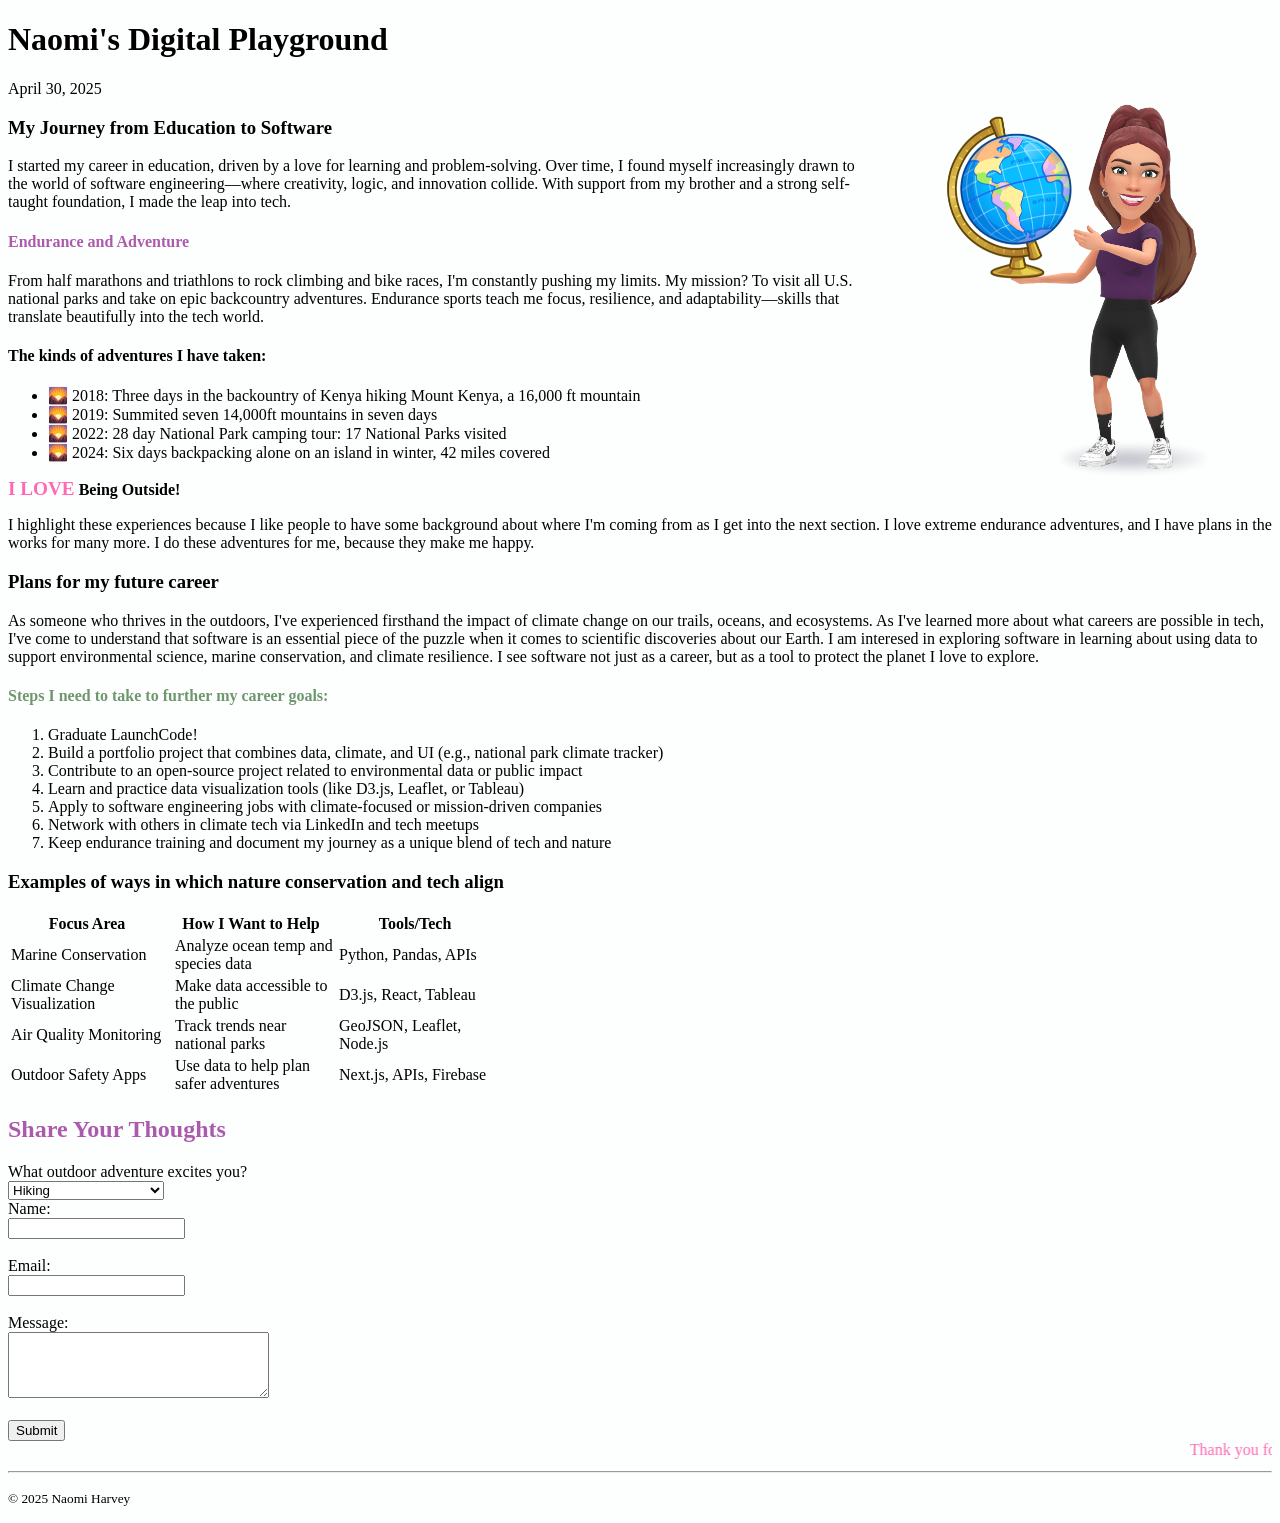
<file: index.html>
<!DOCTYPE html>
<html lang="en">
  <head>
    <!-- Global Metadata -->
    <meta charset="UTF-8" />
    <meta name="viewport" content="width=device-width, initial-scale=1.0" />

    <!-- Primary Tags -->
    <title>Naomi's Digital Playground</title>
  </head>
  <body bgcolor="#fdfefe">
    <header>
      <h1>Naomi's Digital Playground</h1>
    </header>

    <main>
      <img
        src="./globe.png"
        width="400px"
        style="float: right"
        alt="Animation of Naomi"
      />
      <article>
        <p>April 30, 2025</p>

        <section></section>
        <h3>My Journey from Education to Software</h3>

        <p>
          I started my career in education, driven by a love for learning and
          problem-solving. Over time, I found myself increasingly drawn to the
          world of software engineering—where creativity, logic, and innovation
          collide. With support from my brother and a strong self-taught
          foundation, I made the leap into tech.
        </p>

        <h4 style="color:rgb(172, 91, 172)">Endurance and Adventure</h4>
        <p>
          From half marathons and triathlons to rock climbing and bike races,
          I'm constantly pushing my limits. My mission? To visit all U.S.
          national parks and take on epic backcountry adventures. Endurance
          sports teach me focus, resilience, and adaptability—skills that
          translate beautifully into the tech world.
        </p>

        <h4>The kinds of adventures I have taken: </h4>
        <ul>
          <li>
            <span>&#127748;</span> 
            2018: Three days in the backountry of Kenya hiking Mount Kenya, a
            16,000 ft mountain
          </li>
          <li>
            <span>&#127748;</span> 
            2019: Summited seven 14,000ft mountains in seven days</li>
          <li>
            <span>&#127748;</span> 
            2022: 28 day National Park camping tour: 17 National Parks visited
          </li>
          <li>
            <span>&#127748;</span> 
            2024: Six days backpacking alone on an island in winter, 42 miles
            covered
          </li>
        </ul>
          <b><span style="font-size: 1.2rem; color: hotpink;">I LOVE</span></b>
          <b>Being Outside!</b> <br />
        </p>
        <p>
          I highlight these experiences because I like people to have some
          background about where I'm coming from as I get into the next section.
          I love extreme endurance adventures, and I have plans in the works for
          many more. I do these adventures for me, because they make me happy.
        </p>
        <section></section>
        <h3>Plans for my future career</h3>
        <p>
          As someone who thrives in the outdoors, I've experienced firsthand the
          impact of climate change on our trails, oceans, and ecosystems. As
          I've learned more about what careers are possible in tech, I've come
          to understand that software is an essential piece of the puzzle when
          it comes to scientific discoveries about our Earth. I am interesed in
          exploring software in learning about using data to support
          environmental science, marine conservation, and climate resilience. I
          see software not just as a career, but as a tool to protect the planet
          I love to explore.
        </p>

        <h4 style="color: rgb(110, 151, 110)">Steps I need to take to further my career goals:</h4>
        <ol>
          <li>Graduate LaunchCode!</li>
          <li>
            Build a portfolio project that combines data, climate, and UI (e.g.,
            national park climate tracker)
          </li>
          <li>
            Contribute to an open-source project related to environmental data
            or public impact
          </li>
          <li>
            Learn and practice data visualization tools (like D3.js, Leaflet, or
            Tableau)
          </li>
          <li>
            Apply to software engineering jobs with climate-focused or
            mission-driven companies
          </li>
          <li>
            Network with others in climate tech via LinkedIn and tech meetups
          </li>
          <li>
            Keep endurance training and document my journey as a unique blend of
            tech and nature
          </li>
        </ol>

        <section>
          <h3>Examples of ways in which nature conservation and tech align</h3>
          <table>
            <thead>
              <tr>
                <th width="160rem">Focus Area    &nbsp;</th>
                <th width="160rem">How I Want to Help    &nbsp;</th>
                <th width="160rem">Tools/Tech    &nbsp;</th>
              </tr>
            </thead>
            <tbody>
              <tr>
                <td>Marine Conservation</td>
                <td>Analyze ocean temp and species data</td>
                <td>Python, Pandas, APIs</td>
              </tr>
              <tr>
                <td>Climate Change Visualization</td>
                <td>Make data accessible to the public</td>
                <td>D3.js, React, Tableau</td>
              </tr>
              <tr>
                <td>Air Quality Monitoring</td>
                <td>Track trends near national parks</td>
                <td>GeoJSON, Leaflet, Node.js</td>
              </tr>
              <tr>
                <td>Outdoor Safety Apps</td>
                <td>Use data to help plan safer adventures</td>
                <td>Next.js, APIs, Firebase</td>
              </tr>
            </tbody>
          </table>
        </section>
        <section>
          <h2 style="color:rgb(172, 91, 172)">Share Your Thoughts</h2>
          <form>
            <label for="adventure">What outdoor adventure excites you?</label
            ><br />
            <select id="adventure" name="adventure">
              <option value="hiking">Hiking</option>
              <option value="triathlon">Triathlon</option>
              <option value="rock-climbing">Rock Climbing</option>
              <option value="biking">Biking</option>
              <option value="national-parks">Visiting National Parks</option>
              <option value="camping">Camping</option></select>
          </form>
        </section>
        <section>
            <form>
                <label for="name">Name:</label><br />
                <input type="text" id="name" name="name"><br /><br />
              
                <label for="email">Email:</label><br />
                <input type="email" id="email" name="email"><br /><br />
              
                <label for="message">Message:</label><br />
                <textarea id="message" name="message" rows="4" cols="30"></textarea><br /><br />
              
                <button type="submit">Submit</button>
              </form>
        </section>
       <marquee style="color: hotpink"> Thank you for visiting my page!</marquee>
      </article>
    </main>

    <footer>
      <hr />
      <p>
        <small>&copy; 2025 Naomi Harvey</small>
      </p>
    </footer>
  </body>
</html>
</file>
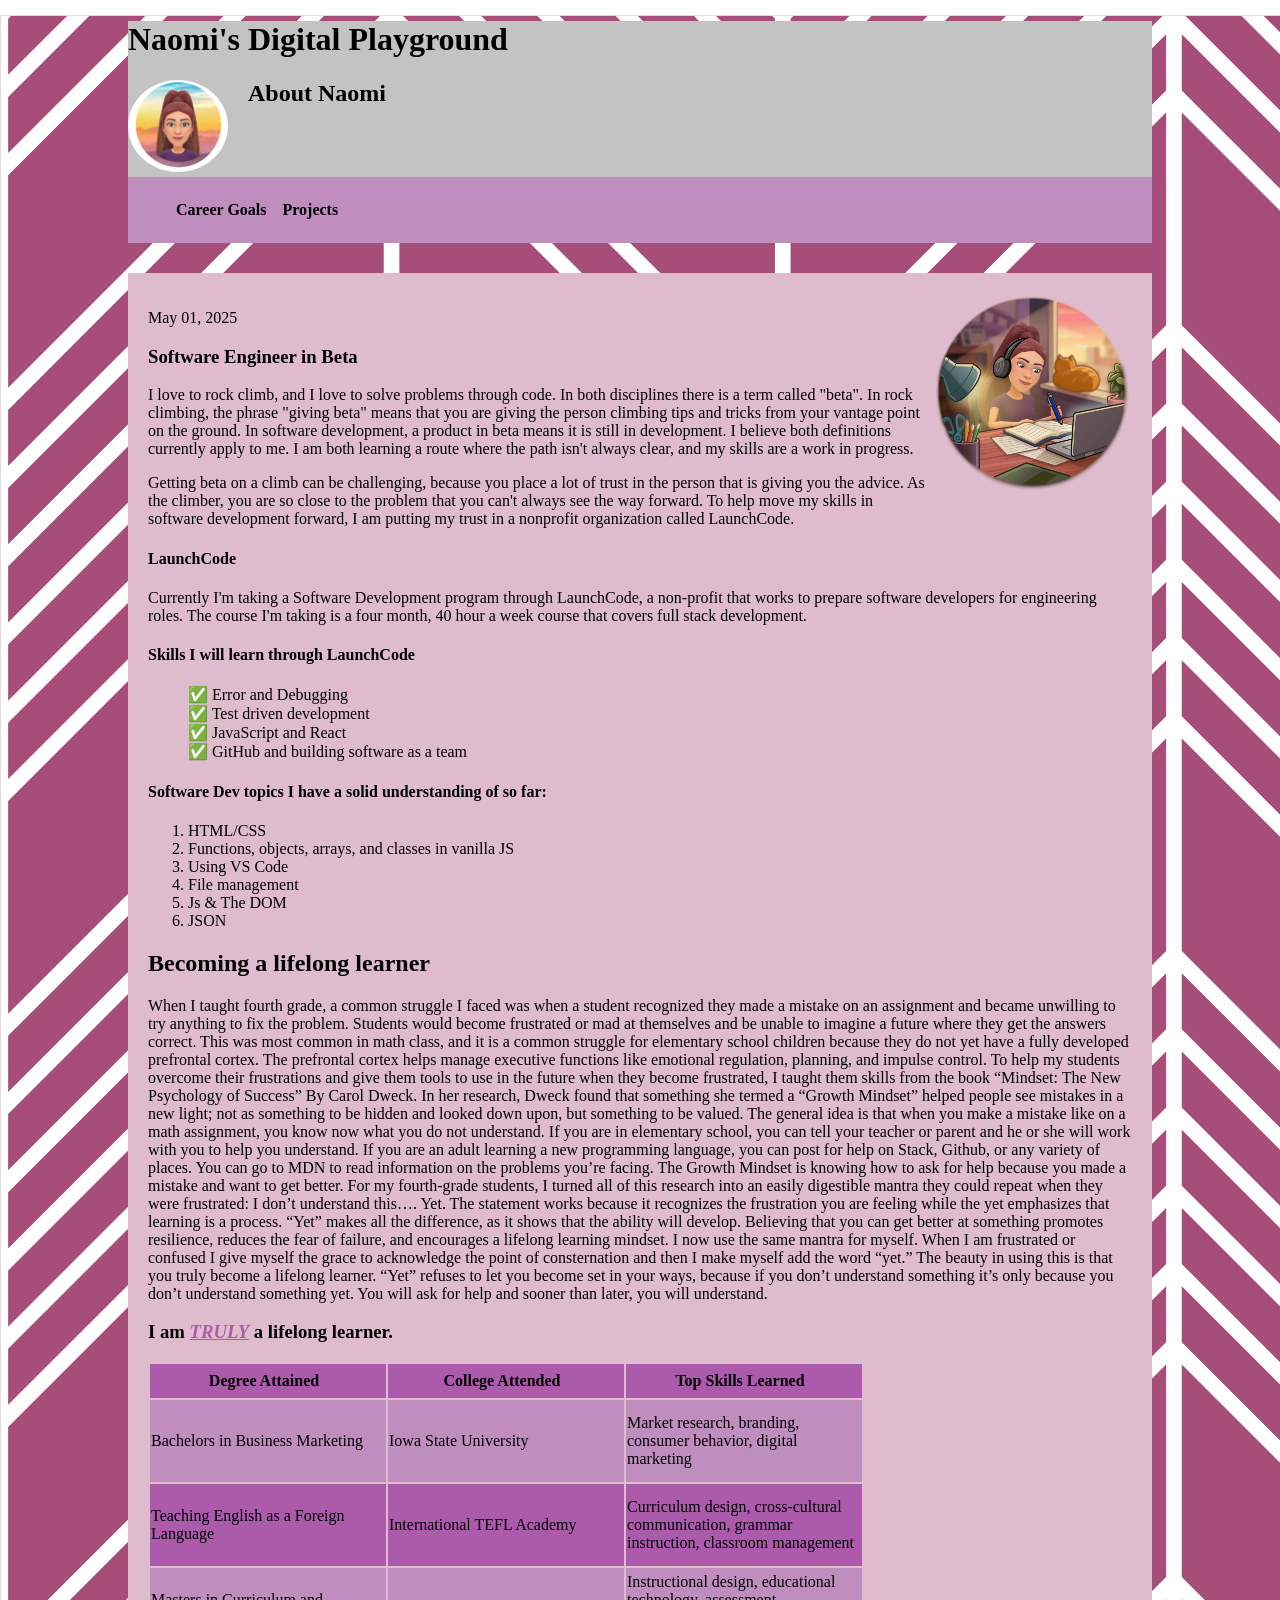
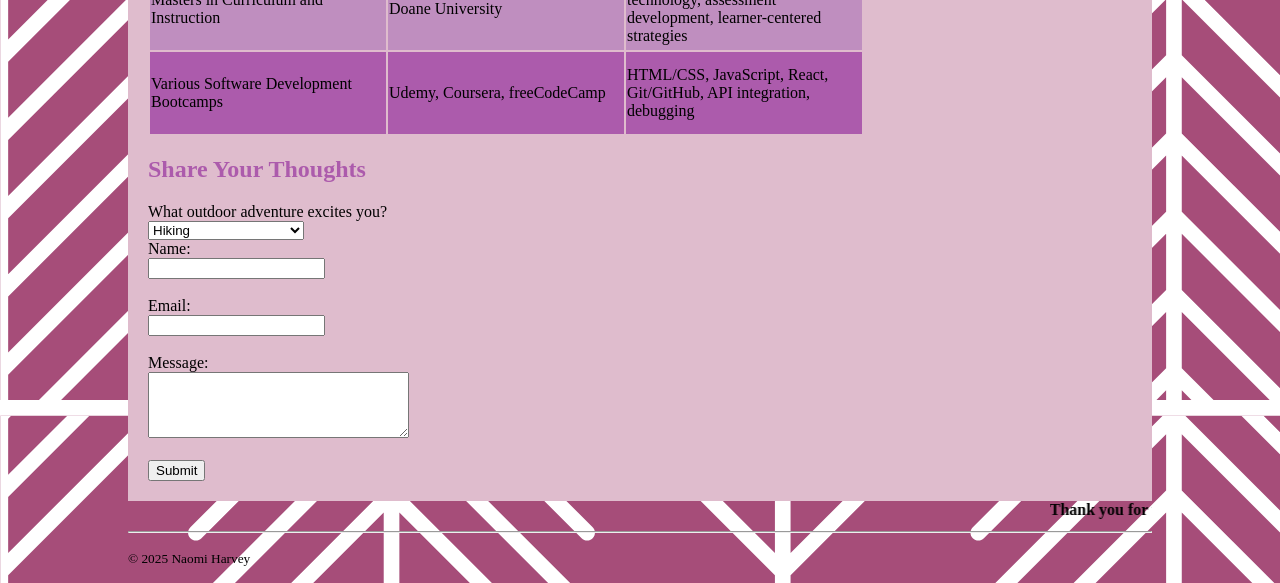
<file: aboutMe.html>
<!DOCTYPE html>
<html lang="en">
  <head>
    <meta charset="UTF-8" />
    <meta name="viewport" content="width=device-width, initial-scale=1.0" />
    <title>Document</title>
    <link rel="stylesheet" type="text/css" href="profileStyling.css" />
  </head>

  <body>
    <header>
        <h1>Naomi's Digital Playground</h1>
        <div class="profileHeading">
          <img src="./profilePic.png" class="profile-pic" alt="Animation of Naomi" /> 
          <h2>About Naomi</h2>    
        </div>
         
        <div class="top">
        <nav class="navbar-fixed">
          <ul>
            <li class="li-nav"><a href="./careerGoals.html">Career Goals</a></li>
            <li class="li-nav"><a href="./projects.html">Projects</a></li>
          </ul>
        </nav>
      </div>

    </header>
    <main>
    <article>
        <img
        id="studying-img"
          src="./studying.png"
          alt="Animation of Naomi"
        />
       
          <p>May 01, 2025</p>
  
          <section></section>
          <h3>Software Engineer in Beta</h3>
  
          <p>I love to rock climb, and I love to solve problems through code. In both disciplines there is a term called "beta". In rock climbing, the phrase "giving beta" means that you are giving the person climbing tips and tricks from your vantage point on the ground. In software development, a product in beta means it is still in development. I believe both definitions currently apply to me. I am both learning a route where the path isn't always clear, and my skills are a work in progress.</p>

          <p>Getting beta on a climb can be challenging, because you place a lot of trust in the person that is giving you the advice. As the climber, you are so close to the problem that you can't always see the way forward. To help move my skills in software development forward, I am putting my trust in a nonprofit organization called LaunchCode.  </p>
  
          <h4>LaunchCode</h4>
          <p>
            Currently I'm taking a Software Development program through LaunchCode, a non-profit that works to prepare software developers for engineering roles. The course I'm taking is a four month, 40 hour a week course that covers full stack development.

          </p>
  
          <h4>Skills I will learn through LaunchCode</h4>
          <ul>
            <li class ="nobullet">
              <span>&#9989;</span> 
              Error and Debugging
            </li>
            <li class ="nobullet">
              <span>&#9989;</span> 
              Test driven development
              </li>
            <li class ="nobullet">
              <span>&#9989;</span> 
              JavaScript and React
            </li>
            <li class ="nobullet">
              <span>&#9989;</span> 
              GitHub and building software as a team
            </li>
            </ul>
          </p>
  
          <h4>Software Dev topics I have a solid understanding of so far:</h4>
          <ol>
            <li>
              HTML/CSS
            </li>
            <li>
              Functions, objects, arrays, and classes in vanilla JS
            </li>
            <li>
              Using VS Code
            </li>
            <li>
             File management
            </li>
            <li>
              Js & The DOM
             </li>
             <li>
             JSON
             </li>
          </ol>
  
          <section>
            <h2>Becoming a lifelong learner</h2>
            <p>
When I taught fourth grade, a common struggle I faced was when a student recognized they made a mistake on an assignment and became unwilling to try anything to fix the problem. Students would become frustrated or mad at themselves and be unable to imagine a future where they get the answers correct. This was most common in math class, and it is a common struggle for elementary school children because they do not yet have a fully developed prefrontal cortex. The prefrontal cortex helps manage executive functions like emotional regulation, planning, and impulse control.
To help my students overcome their frustrations and give them tools to use in the future when they become frustrated, I taught them skills from the book “Mindset: The New Psychology of Success” By Carol Dweck. In her research, Dweck found that something she termed a “Growth Mindset” helped people see mistakes in a new light; not as something to be hidden and looked down upon, but something to be valued. The general idea is that when you make a mistake like on a math assignment, you know now what you do not understand. If you are in elementary school, you can tell your teacher or parent and he or she will work with you to help you understand. If you are an adult learning a new programming language, you can post for help on Stack, Github, or any variety of places. You can go to MDN to read information on the problems you’re facing. The Growth Mindset is knowing how to ask for help because you made a mistake and want to get better.
For my fourth-grade students, I turned all of this research into an easily digestible mantra they could repeat when they were frustrated: I don’t understand this…. Yet. The statement works because it recognizes the frustration you are feeling while the yet emphasizes that learning is a process. “Yet” makes all the difference, as it shows that the ability will develop. Believing that you can get better at something promotes resilience, reduces the fear of failure, and encourages a lifelong learning mindset.
	I now use the same mantra for myself. When I am frustrated or confused I give myself the grace to acknowledge the point of consternation and then I make myself add the word “yet.” The beauty in using this is that you truly become a lifelong learner. “Yet” refuses to let you become set in your ways, because if you don’t understand something it’s only because you don’t understand something yet. You will ask for help and sooner than later, you will understand.

            </p>
            <h3>
              <b>I am</b>
              <b><em>TRULY</em></b>
              <b>a lifelong learner.</b> 
            </h3>
            <table>
              <thead>
                <tr>
                  <th>Degree Attained    &nbsp;</th>
                  <th>College Attended    &nbsp;</th>
                  <th>Top Skills Learned    &nbsp;</th>
                </tr>
              </thead>
              <tbody>
                <tr>
                  <td>Bachelors in Business Marketing</td>
                  <td>Iowa State University</td>
                  <td>Market research, branding, consumer behavior, digital marketing</td>
                </tr>
                <tr>
                  <td>Teaching English as a Foreign Language</td>
                  <td>International TEFL Academy</td>
                  <td>Curriculum design, cross-cultural communication, grammar instruction, classroom management</td>
                </tr>
                <tr>
                  <td>Masters in Curriculum and Instruction</td>
                  <td>Doane University</td>
                  <td>Instructional design, educational technology, assessment development, learner-centered strategies</td>
                </tr>
                <tr>
                  <td>Various Software Development Bootcamps</td>
                  <td>Udemy, Coursera, freeCodeCamp</td>
                  <td>HTML/CSS, JavaScript, React, Git/GitHub, API integration, debugging</td>
                </tr>
              </tbody>
            </table>
          </section>

          <section>
            <h2 style="color:rgb(172, 91, 172)">Share Your Thoughts</h2>
            <form>
              <label for="adventure">What outdoor adventure excites you?</label
              ><br />
              <select id="adventure" name="adventure">
                <option value="hiking">Hiking</option>
                <option value="triathlon">Triathlon</option>
                <option value="rock-climbing">Rock Climbing</option>
                <option value="biking">Biking</option>
                <option value="national-parks">Visiting National Parks</option>
                <option value="camping">Camping</option></select>
            </form>
          </section>
          <section>
              <form>
                  <label for="name">Name:</label><br />
                  <input type="text" id="name" name="name"><br /><br />
                
                  <label for="email">Email:</label><br />
                  <input type="email" id="email" name="email"><br /><br />
                
                  <label for="message">Message:</label><br />
                  <textarea id="message" name="message" rows="4" cols="30"></textarea><br /><br />
                
                  <button type="submit">Submit</button>
                </form>
          </section>
        </article>
         <marquee> Thank you for visiting my page!</marquee>
     
      </main>
  
      <footer>
        <hr />
        <p>
          <small>&copy; 2025 Naomi Harvey</small>
        </p>
      </footer>
    </body>
  </html>
</file>
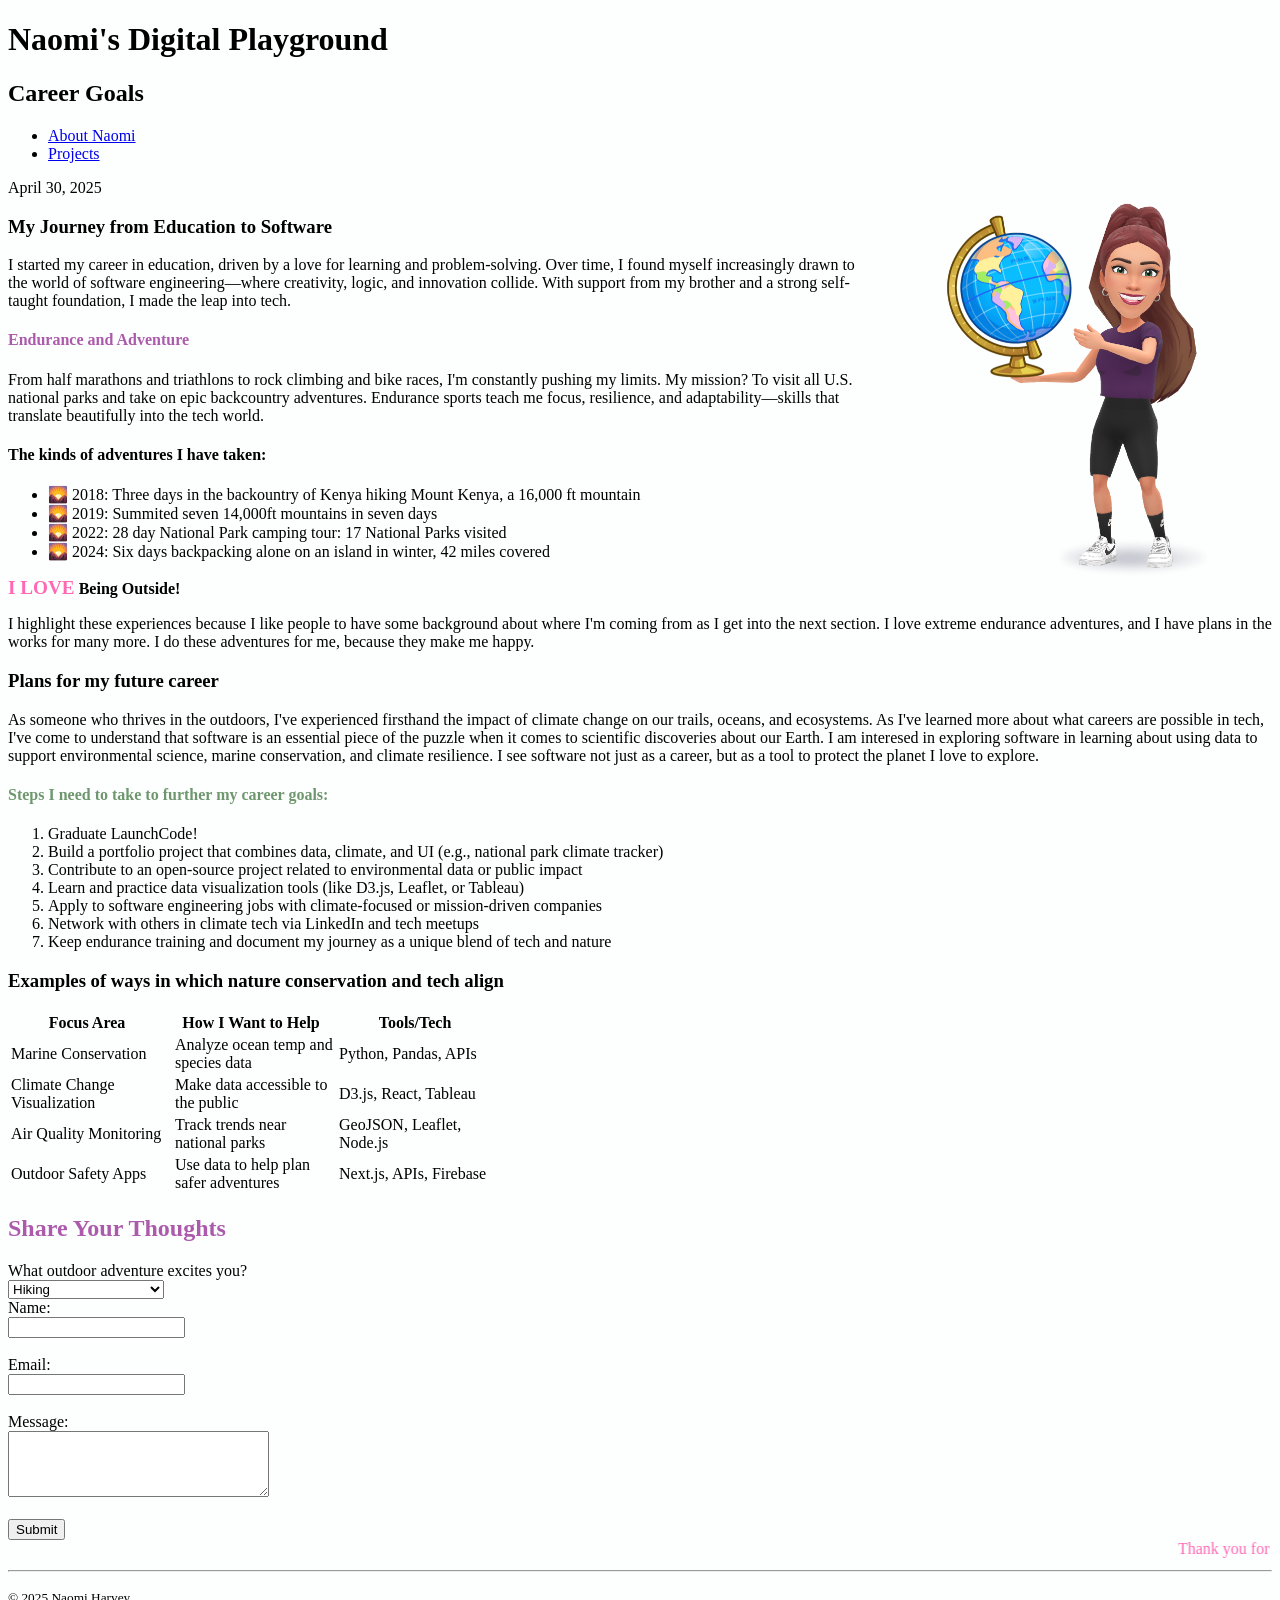
<file: careerGoals.html>
<!DOCTYPE html>
<html lang="en">
  <head>
    <!-- Global Metadata -->
    <meta charset="UTF-8" />
    <meta name="viewport" content="width=device-width, initial-scale=1.0" />

    <!-- Primary Tags -->
    <title>Naomi's Digital Playground</title>

  </head>
  <body bgcolor="#fdfefe">

    <header>
      <h1>Naomi's Digital Playground</h1>
      <h2>Career Goals</h2>
      <div class="top">
        <nav class="navbar-fixed">
          <ul>
            <li><a href="./aboutMe.html">About Naomi</a></li>
            <li><a href="./projects.html">Projects</a></li>
          </ul>
        </nav>
      </div>
    </header>

    <main>
      <img
        src="./globe.png"
        width="400px"
        style="float: right"
        alt="Animation of Naomi"
      />
      <article>
        <p>April 30, 2025</p>

        <section></section>
        <h3>My Journey from Education to Software</h3>

        <p>
          I started my career in education, driven by a love for learning and
          problem-solving. Over time, I found myself increasingly drawn to the
          world of software engineering—where creativity, logic, and innovation
          collide. With support from my brother and a strong self-taught
          foundation, I made the leap into tech.
        </p>

        <h4 style="color:rgb(172, 91, 172)">Endurance and Adventure</h4>
        <p>
          From half marathons and triathlons to rock climbing and bike races,
          I'm constantly pushing my limits. My mission? To visit all U.S.
          national parks and take on epic backcountry adventures. Endurance
          sports teach me focus, resilience, and adaptability—skills that
          translate beautifully into the tech world.
        </p>

        <h4>The kinds of adventures I have taken: </h4>
        <ul>
          <li>
            <span>&#127748;</span> 
            2018: Three days in the backountry of Kenya hiking Mount Kenya, a
            16,000 ft mountain
          </li>
          <li>
            <span>&#127748;</span> 
            2019: Summited seven 14,000ft mountains in seven days</li>
          <li>
            <span>&#127748;</span> 
            2022: 28 day National Park camping tour: 17 National Parks visited
          </li>
          <li>
            <span>&#127748;</span> 
            2024: Six days backpacking alone on an island in winter, 42 miles
            covered
          </li>
        </ul>
          <b><span style="font-size: 1.2rem; color: hotpink;">I LOVE</span></b>
          <b>Being Outside!</b> <br />
        </p>
        <p>
          I highlight these experiences because I like people to have some
          background about where I'm coming from as I get into the next section.
          I love extreme endurance adventures, and I have plans in the works for
          many more. I do these adventures for me, because they make me happy.
        </p>
        <section></section>
        <h3>Plans for my future career</h3>
        <p>
          As someone who thrives in the outdoors, I've experienced firsthand the
          impact of climate change on our trails, oceans, and ecosystems. As
          I've learned more about what careers are possible in tech, I've come
          to understand that software is an essential piece of the puzzle when
          it comes to scientific discoveries about our Earth. I am interesed in
          exploring software in learning about using data to support
          environmental science, marine conservation, and climate resilience. I
          see software not just as a career, but as a tool to protect the planet
          I love to explore.
        </p>

        <h4 style="color: rgb(110, 151, 110)">Steps I need to take to further my career goals:</h4>
        <ol>
          <li>Graduate LaunchCode!</li>
          <li>
            Build a portfolio project that combines data, climate, and UI (e.g.,
            national park climate tracker)
          </li>
          <li>
            Contribute to an open-source project related to environmental data
            or public impact
          </li>
          <li>
            Learn and practice data visualization tools (like D3.js, Leaflet, or
            Tableau)
          </li>
          <li>
            Apply to software engineering jobs with climate-focused or
            mission-driven companies
          </li>
          <li>
            Network with others in climate tech via LinkedIn and tech meetups
          </li>
          <li>
            Keep endurance training and document my journey as a unique blend of
            tech and nature
          </li>
        </ol>

        <section>
          <h3>Examples of ways in which nature conservation and tech align</h3>
          <table>
            <thead>
              <tr>
                <th width="160rem">Focus Area    &nbsp;</th>
                <th width="160rem">How I Want to Help    &nbsp;</th>
                <th width="160rem">Tools/Tech    &nbsp;</th>
              </tr>
            </thead>
            <tbody>
              <tr>
                <td>Marine Conservation</td>
                <td>Analyze ocean temp and species data</td>
                <td>Python, Pandas, APIs</td>
              </tr>
              <tr>
                <td>Climate Change Visualization</td>
                <td>Make data accessible to the public</td>
                <td>D3.js, React, Tableau</td>
              </tr>
              <tr>
                <td>Air Quality Monitoring</td>
                <td>Track trends near national parks</td>
                <td>GeoJSON, Leaflet, Node.js</td>
              </tr>
              <tr>
                <td>Outdoor Safety Apps</td>
                <td>Use data to help plan safer adventures</td>
                <td>Next.js, APIs, Firebase</td>
              </tr>
            </tbody>
          </table>
        </section>
        <section>
          <h2 style="color:rgb(172, 91, 172)">Share Your Thoughts</h2>
          <form>
            <label for="adventure">What outdoor adventure excites you?</label
            ><br />
            <select id="adventure" name="adventure">
              <option value="hiking">Hiking</option>
              <option value="triathlon">Triathlon</option>
              <option value="rock-climbing">Rock Climbing</option>
              <option value="biking">Biking</option>
              <option value="national-parks">Visiting National Parks</option>
              <option value="camping">Camping</option></select>
          </form>
        </section>
        <section>
            <form>
                <label for="name">Name:</label><br />
                <input type="text" id="name" name="name"><br /><br />
              
                <label for="email">Email:</label><br />
                <input type="email" id="email" name="email"><br /><br />
              
                <label for="message">Message:</label><br />
                <textarea id="message" name="message" rows="4" cols="30"></textarea><br /><br />
              
                <button type="submit">Submit</button>
              </form>
        </section>
       <marquee style="color: hotpink"> Thank you for visiting my page!</marquee>
      </article>
    </main>

    <footer>
      <hr />
      <p>
        <small>&copy; 2025 Naomi Harvey</small>
      </p>
    </footer>
  </body>
</html>
</file>
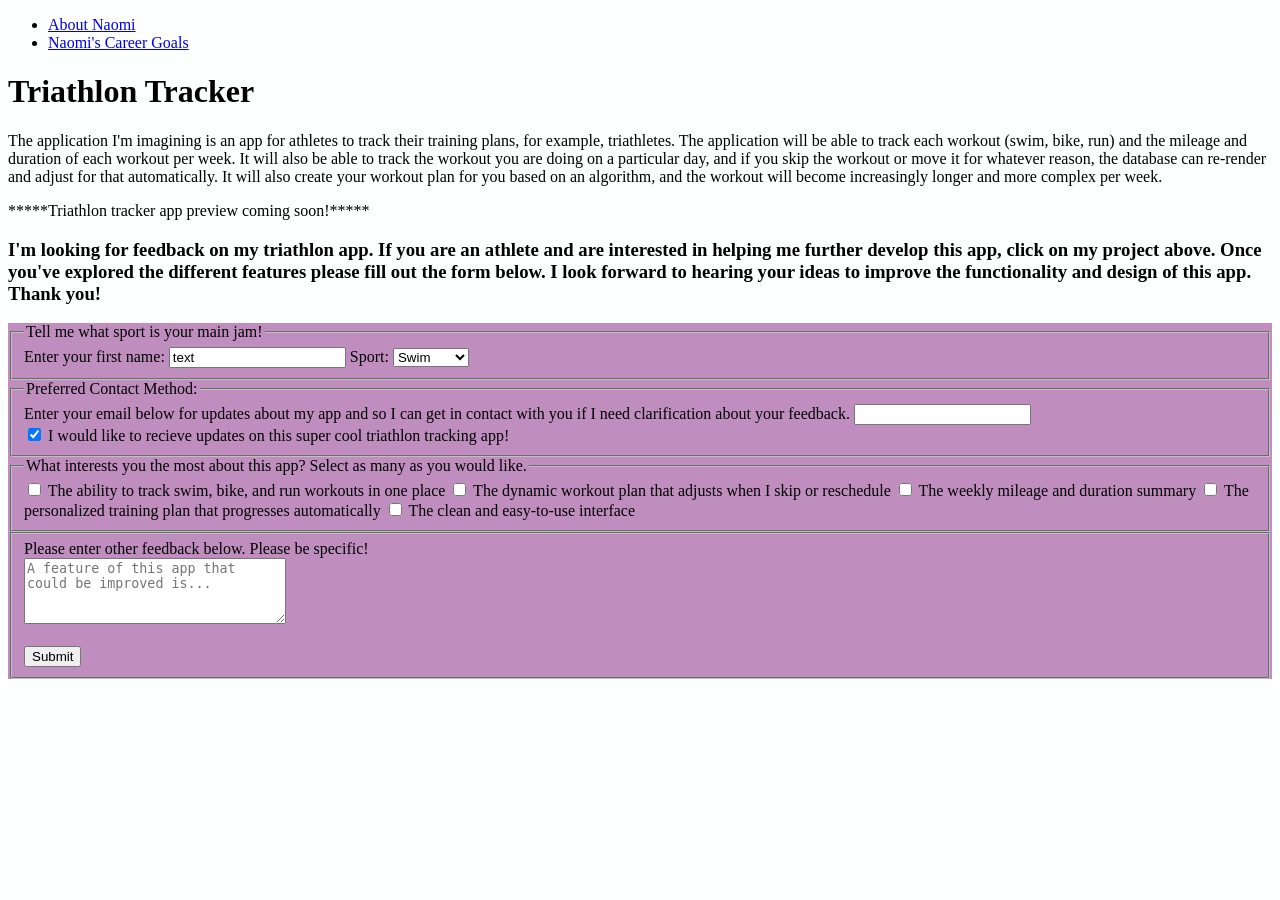
<file: projects.html>
<!DOCTYPE html>
<html lang="en">
  <head>
    <meta charset="UTF-8" />
    <meta name="viewport" content="width=device-width, initial-scale=1.0" />
    <title>Projects I'm Building</title>
    <link rel="stylesheet" href="./projects.css" />
  </head>
  <body>
    <header>
      <div class="top">
        <nav class="navbar-fixed">
          <ul>
            <li><a href="./aboutMe.html">About Naomi</a></li>
            <li><a href="./careerGoals.html">Naomi's Career Goals</a></li>
          </ul>
        </nav>
      </div>
    </header>
    <div>
      <h1>Triathlon Tracker</h1>
      <p>
        The application I'm imagining is an app for athletes to track their
        training plans, for example, triathletes. The application will be able
        to track each workout (swim, bike, run) and the mileage and duration of
        each workout per week. It will also be able to track the workout you are
        doing on a particular day, and if you skip the workout or move it for
        whatever reason, the database can re-render and adjust for that
        automatically. It will also create your workout plan for you based on an
        algorithm, and the workout will become increasingly longer and more
        complex per week.
      </p>
      <p>*****Triathlon tracker app preview coming soon!*****</p>
      <h3>
        I'm looking for feedback on my triathlon app. If you are an athlete and
        are interested in helping me further develop this app, click on my
        project above. Once you've explored the different features please fill
        out the form below. I look forward to hearing your ideas to improve the
        functionality and design of this app. Thank you!
      </h2>
    </div>

    <div>
    <form>
      <fieldset>
        <legend>Tell me what sport is your main jam!</legend>

        <label for="name">Enter your first name:</label>
        <input type="text" value="text" />

        <label for="sport">Sport:</label>
        <select id="sport" name="sport">
          <option value="swim">Swim</option>
          <option value="bike">Bike</option>
          <option value="run">Run</option>
          <option value="dual">Dualthon</option>
          <option value="tri">Triathlon</option>
        </select>
      </fieldset>

        <fieldset>
          <legend>Preferred Contact Method:</legend>
          <label for="email">
            Enter your email below for updates about my app and so I can get in contact with you if I need clarification about your feedback.
            <input type="email" id="email" minlength="10" maxlength="60"
            required /> <br />

            <label for="updates">
              <input
                type="checkbox"
                id="updates"
                name="interests"
                value="updates"
                checked
              />
             I would like to recieve updates on this super cool triathlon tracking app!
            </label>
          </label>
        </fieldset>

        <fieldset>
          <legend>What interests you the most about this app? Select as many as you would like.</legend>
          <label for="tracking">
            <input
              type="checkbox"
              id="tracking"
              name="interests"
              value="tracking"
            />
            The ability to track swim, bike, and run workouts in one place
          </label>

          <label for="dynamic">
            <input
              type="checkbox"
              id="dynamic"
              name="interests"
              value="dynamic"
            />
            The dynamic workout plan that adjusts when I skip or reschedule
          </label>

          <label for="summary">
            <input
              type="checkbox"
              id="summary"
              name="interests"
              value="summary"
            />
            The weekly mileage and duration summary
          </label>

      <label for="personalization">
            <input
              type="checkbox"
              id="personalization"
              name="interests"
              value="personalization"
            />
            The personalized training plan that progresses automatically          
          </label>

          <label for="interface">
            <input
              type="checkbox"
              id="interface"
              name="interests"
              value="interface"
            />
            The clean and easy-to-use interface
          </label>
        </fieldset>

          <fieldset>
          <label for="other">Please enter other feedback below. Please be specific!</label><br />
                <textarea id="message" name="message" rows="4" cols="30" placeholder="A feature of this app that could be improved is..."></textarea><br /><br />
              
                <button type="submit">Submit</button>
        </fieldset>

      </form>
    </div>
  </body>
</html>
</file>
<file: profileStyling.css>
body {
    background-image: url('./background.png');
    padding: 0 10vw;
    width: 100vw;
    margin: 0;
    box-sizing: border-box;
}

article {
background-color: rgb(223, 188, 205);
margin: 30px 0 0;
padding: 20px;
}

h1 {
    color: black;
}

header {
    display: block;
    background-color: rgb(195, 195, 195);
}
.profile-pic {
    border-radius: 50%;
    width: 100px;
    margin-right: 20px;
    float: left;
}

nav {
    margin-top: 70px;
    background-color: rgb(191, 142, 191);
    display: flex;
}

.li-nav {
    float: left;
    list-style: none;
  }
  
  a {
    display: block;
    padding: 8px;
    font-weight: bold;
    text-decoration: none;
    color: black;
  }

  em {
    font-family: normal;
    text-decoration: underline;
    color: rgb(172, 91, 172);
}

  li a:hover {
    background-color: rgb(172, 91, 172);
  }

th {
    text-align: center;
    width: 220px;
    padding: 8px;
}

td {
    height: 80px;
}

th, tr:nth-child(even) {
    background-color: rgb(172, 91, 172);;
}

tr:nth-child(odd) {
    background-color: rgb(191, 142, 191);}

.nobullet {
    text-decoration: none;
    list-style: none;
}

#studying-img {
    width: 200px;
    float: right;
}

marquee {
    color: black;
    font-weight: bold;
}
</file>
<file: projects.css>
body {
    background-color: #fdfefe;
}

h1 {
    color: black;
}

h2 {
    color: hotpink;
}

form {
    background-color: rgb(191, 142, 191);
}
</file>
